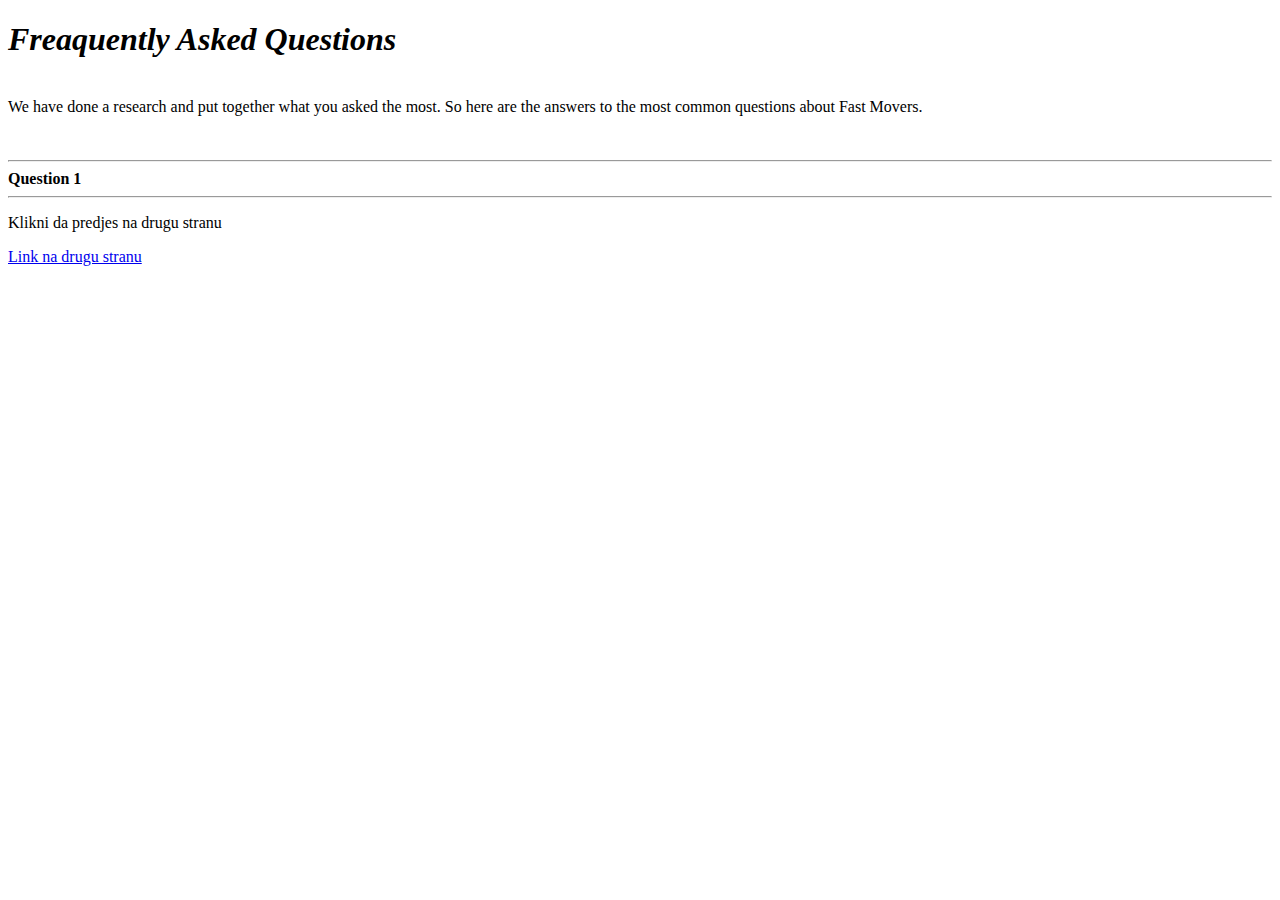
<file: html/index3.html>
<!DOCTYPE html>
<html lang="en">

<head>
    <meta charset="UTF-8">
    <meta name="viewport" content="width=device-width, initial-scale=1.0">
    <title>Sport Accesories FAQ |Fast Movers™ </title>
    <link rel="stylesheet" href="../css/style3.css">
</head>

<body>
    <div id="Header">
        <h1>Freaquently Asked Questions</h1>
        <br>
        We have done a research and put together what you asked the most. So here are the answers to the most common
        questions about Fast Movers.
    </div>
    <div id="Questions">
        <br>
        <br>
        <hr>
        <b>Question 1</b>
        <hr>
    </div>


    <p>Klikni da predjes na drugu stranu</p>
    <p><a href="proba.html">Link na drugu stranu</a></p>
    <a href=""></a>

</body>

</html>
</file>
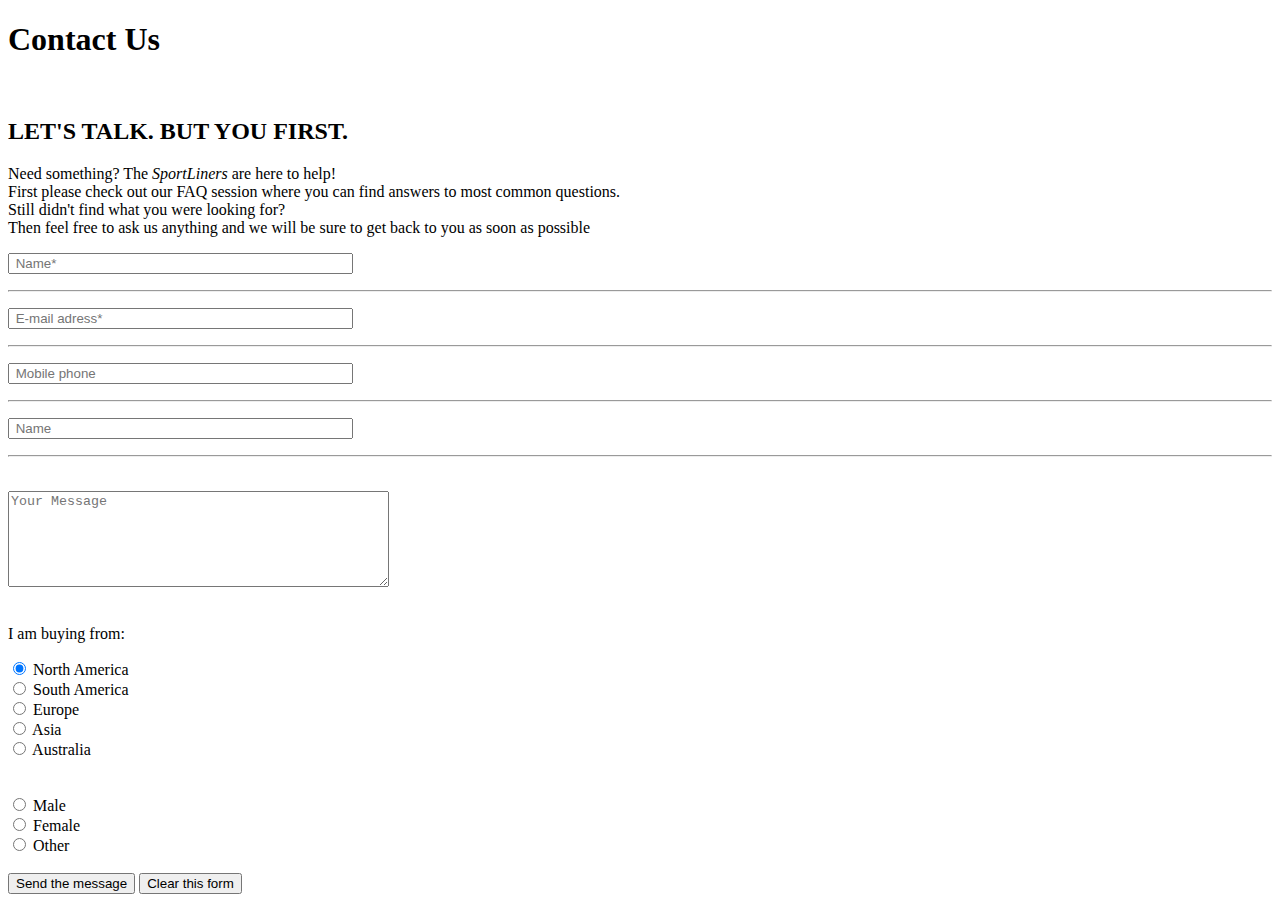
<file: html/index4.html>
<!DOCTYPE html>
<html lang="en">

<head>
    <meta charset="UTF-8">
    <meta name="viewport" content="width=device-width, initial-scale=1.0">
    <title>Document</title>
    <link rel=”stylesheet” href=”../css/style4.css"> </head> <body>
    <h1>Contact Us</h1><br>
    <h2>LET'S TALK. BUT YOU FIRST.</h2>
    <p>Need something? The <i>SportLiners</i> are here to help! <br>
        First please check out our FAQ session where you can find answers to most common questions. <br>
        Still didn't find what you were looking for? <br>
        Then feel free to ask us anything and we will be sure to get back to you as soon as possible <br>
    </p>
    <p> <input type="text" name="name" size="40" maxlength="50" placeholder=" Name*"> <br>
        <hr>
    </p>
    <p> <input type="text" name="name" size="40" maxlength="50" placeholder=" E-mail adress*"> <br>
        <hr>
    </p>
    <p><input type="text" name="name" size="40" maxlength="50" placeholder=" Mobile phone"> <br>
        <hr>
    </p>
    <p> <input type="text" name="name" size="40" maxlength="50" placeholder=" Name"> <br>
        <hr>
    </p>

    <br>
    <textarea name="Message" rows="6" cols="45" placeholder="Your Message"></textarea>
    <br>
    <br>
    <p>I am buying from:</p>
    <input type="radio" name="Location" value="radio1" checked> North America <br>
    <input type="radio" name="Location" value="radio2"> South America<br>
    <input type="radio" name="Location" value="radio3"> Europe<br>
    <input type="radio" name="Location" value="radio4"> Asia<br>
    <input type="radio" name="Location" value="radio5"> Australia<br>

    <br>
    <br>
    <input type="radio" name="gender" value="male"> Male<br>
    <input type="radio" name="gender" value="female"> Female<br>
    <input type="radio" name="gender" value="other"> Other<br>

    <br>
    <input type="submit" value="Send the message">
    <input type="reset" value="Clear this form">

    <br>




    </body>



</html>
</file>
<file: css/style3.css>
h1 {
    font-style: italic;
}
</file>
